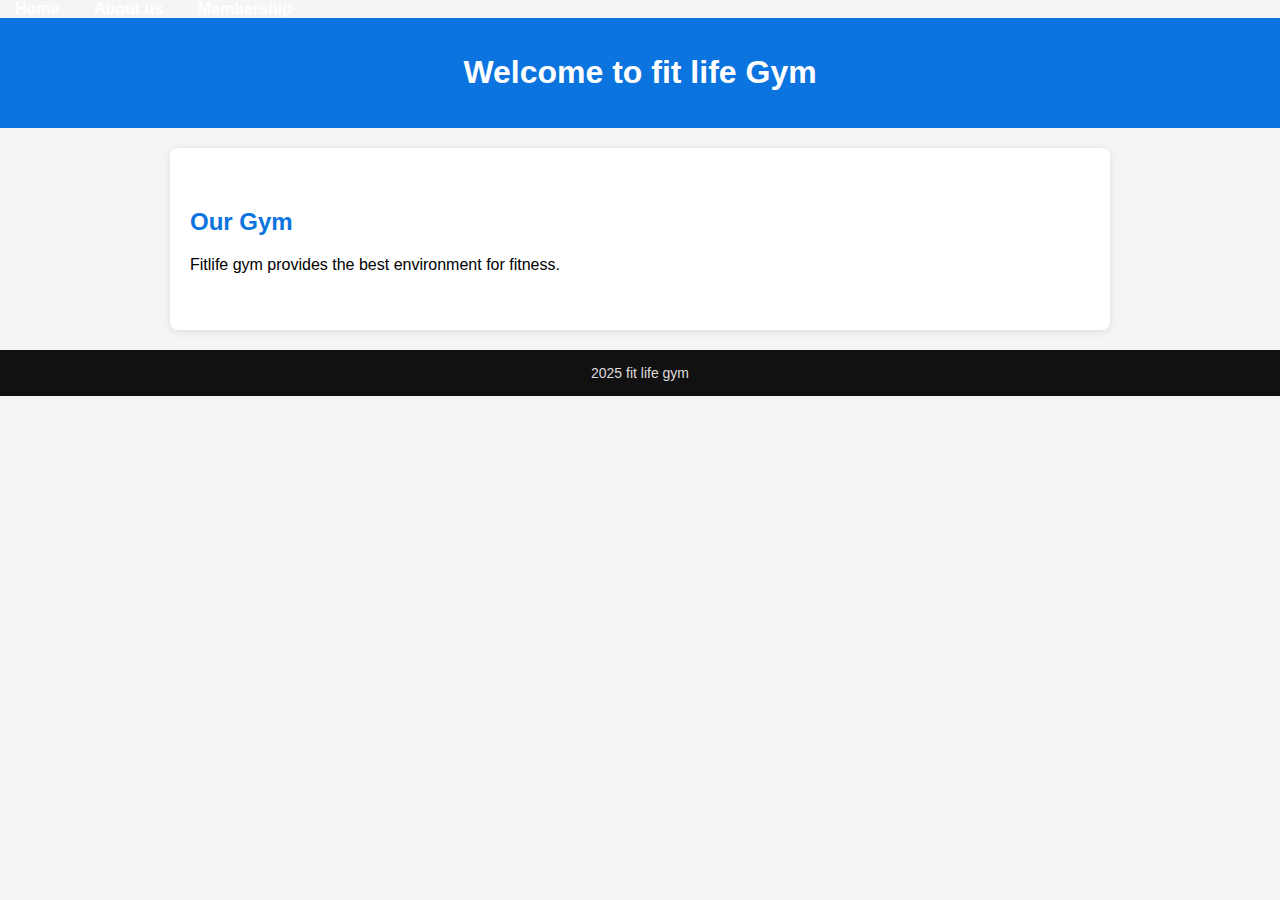
<file: index.html>
<!DOCTYPE html>
<html lang="en">
 <head>
        <title>Gym Management System-Home</title>
         <link rel="stylesheet" href="style.css">
 </head>
<body>
    <nav>
        <a href="index.html">Home</a>
        <a href="about.html">About us</a>
        <a href="membership.html">Membership</a>
    </nav>
    <header>
        <h1>Welcome to fit life Gym</h1>
    </header>
    <section>
        <h2>Our Gym</h2>
        <p>Fitlife gym provides the best environment for fitness.</p>
     </section>
     <footer>
        2025 fit life gym
    </footer>
</body>
</html>
</file>
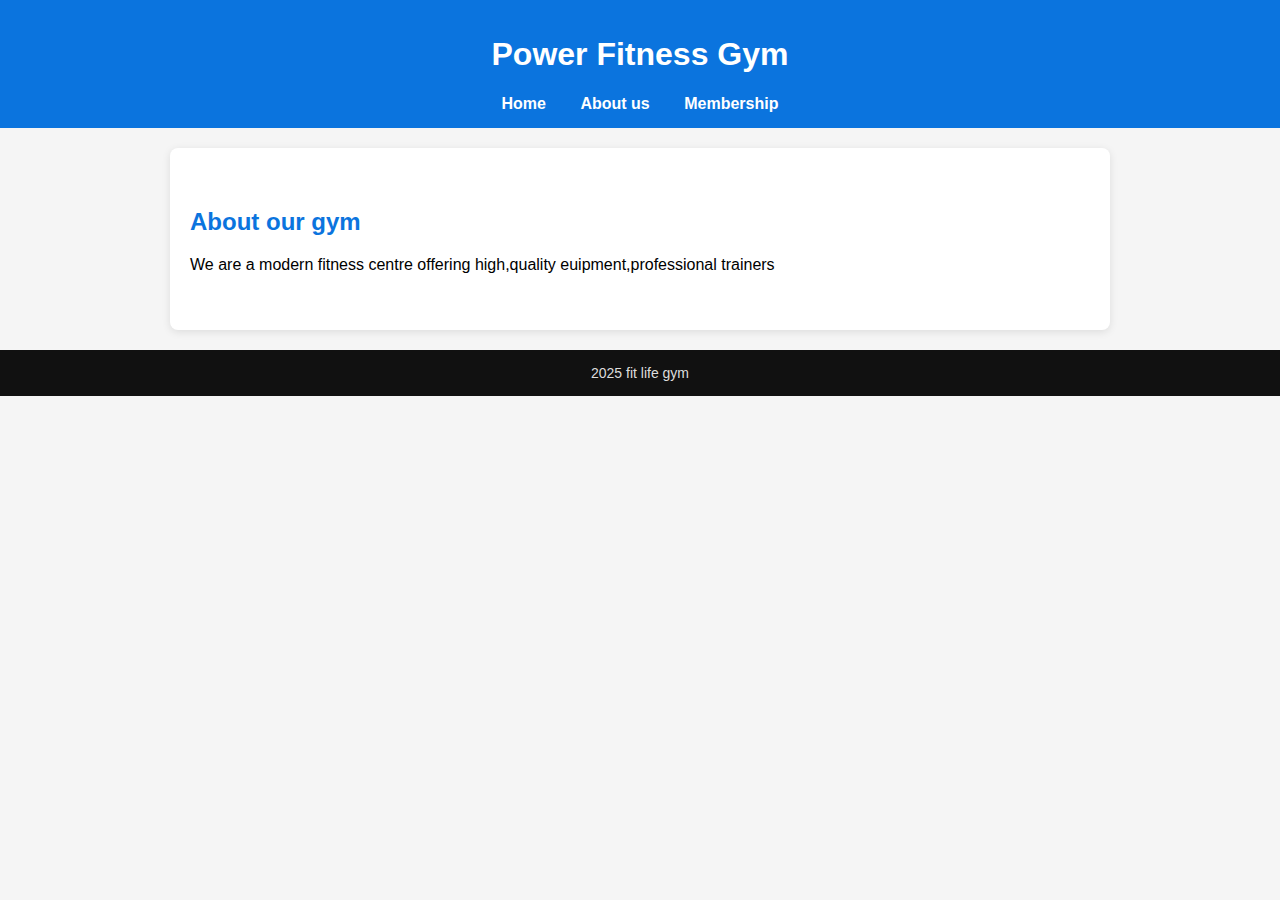
<file: about.html>
<!DOCTYPE html>
<html lang="en">
<head>
    <title>About us Gym Management</title>
    <link rel="stylesheet" href="style.css">
</head>
<body>
    <header>
        <h1>Power Fitness Gym</h1>
        <nav>
            <a href="index.html">Home</a>
            <a href="about.html">About us</a>
            <a href="membership.html">Membership</a> 
        </nav>
    </header>
    <section>
        <h2>About our gym</h2>
        <p>We are a modern fitness centre offering high,quality euipment,professional trainers</p>
    </section> 
    <footer>
        2025 fit life gym
    </footer>     
</body>
</html>
</file>
<file: style.css>
/* Basic Style */
body {
  margin: 0;
  font-family: Arial, sans-serif;
  background: #f5f5f5;
}

/* Header */
header {
  background: #0b74de;
  color: white;
  padding: 15px;
  text-align: center;
}

nav a {
  color: white;
  text-decoration: none;
  margin: 0 15px;
  font-weight: bold;
}
nav a:hover {
  text-decoration: underline;
}

/* Sections */
section {
  padding: 40px 20px;
  background: white;
  margin: 20px auto;
  width: 90%;
  max-width: 900px;
  border-radius: 8px;
  box-shadow: 0 2px 8px rgba(0,0,0,0.1);
}

h2 {
  color: #0b74de;
}
/* Buttons */
button, .btn {
  background: #ff7a59;
  color: white;
  padding: 10px 18px;
  border-radius: 6px;
  border: none;
  cursor: pointer;
}

button:hover, .btn:hover {
  background: #e06247;
}
/* Footer */
footer {
  background: #111;
  color: #ddd;
  text-align: center;
  padding: 15px;
  margin-top: 20px;
  font-size: 14px;
}
</file>
